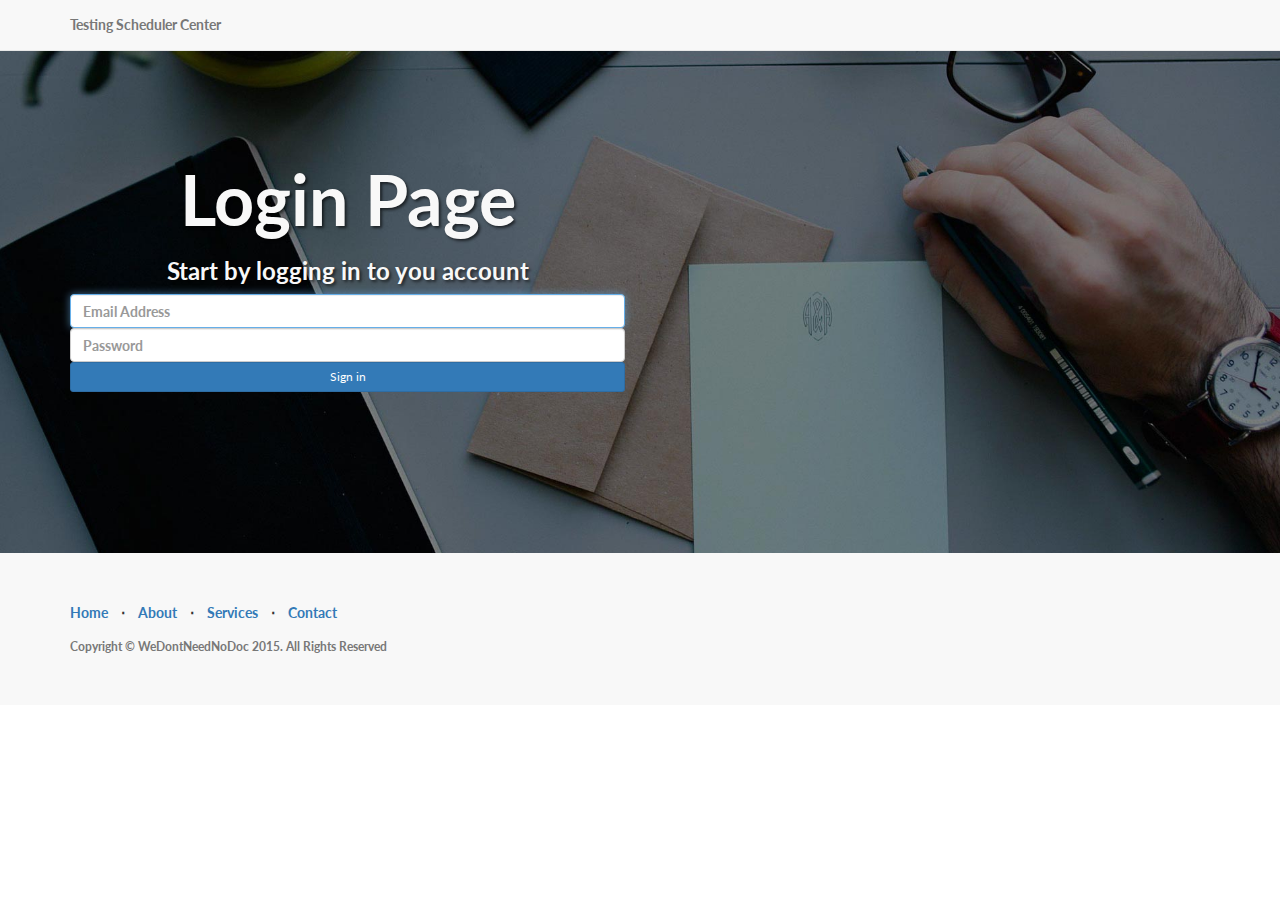
<file: WebContent/index.html>
<!DOCTYPE html>
<html lang="en">

<head>

    <meta charset="utf-8">
    <meta http-equiv="X-UA-Compatible" content="IE=edge">
    <meta name="viewport" content="width=device-width, initial-scale=1">
    <meta name="description" content="">
    <meta name="author" content="">

    <title>Login Page</title>

    <!-- Bootstrap Core CSS -->
    <link href="css/bootstrap.min.css" rel="stylesheet">

    <!-- Custom CSS -->
    <link href="css/landing-page.css" rel="stylesheet">

    <!-- Custom Fonts -->
    <link href="font-awesome/css/font-awesome.min.css" rel="stylesheet" type="text/css">
    <link href="http://fonts.googleapis.com/css?family=Lato:300,400,700,300italic,400italic,700italic" rel="stylesheet" type="text/css">

    <!-- HTML5 Shim and Respond.js IE8 support of HTML5 elements and media queries -->
    <!-- WARNING: Respond.js doesn't work if you view the page via file:// -->
    <!--[if lt IE 9]>
        <script src="https://oss.maxcdn.com/libs/html5shiv/3.7.0/html5shiv.js"></script>
        <script src="https://oss.maxcdn.com/libs/respond.js/1.4.2/respond.min.js"></script>
    <![endif]-->

</head>

<body>

    <!-- Navigation -->
    <nav class="navbar navbar-default navbar-fixed-top topnav" role="navigation">
        <div class="container topnav">
            <!-- Brand and toggle get grouped for better mobile display -->
            <div class="navbar-header">
                <button type="button" class="navbar-toggle" data-toggle="collapse" data-target="#bs-example-navbar-collapse-1">
                    <span class="sr-only">Toggle navigation</span>
                    <span class="icon-bar"></span>
                    <span class="icon-bar"></span>
                    <span class="icon-bar"></span>
                </button>
                <a class="navbar-brand topnav" href="#">Testing Scheduler Center</a>
            </div>
            
            <!-- /.navbar-collapse -->
        </div>
        <!-- /.container -->
    </nav>


    <!-- Header -->
    <a name="about"></a>
    <div class="intro-header">
        <div class="container">

            <div class="row">
                <div class="col-sm-6">
                    <div class="intro-message">
                        <h1>Login Page</h1>
                        <h3>Start by logging in to you account</h3>
                        <form class="form-signin" action="login.jsp" method="post">
                            <label for="email" class="sr-only">ID</label>
                            <input name="email" class="form-control" placeholder="Email Address" required="" autofocus="" type="text">
                            <label for="password" class="sr-only">Password</label>
                            <input name="password" class="form-control" placeholder="Password" required="" type="password">
                            <button class="btn btn-sm btn-primary btn-block" type="submit">Sign in</button>
                        </form>
                    </div>
                </div>
            </div>

        </div>
    </div>
    <!-- /.intro-header -->

    

    </div>
    <!-- /.banner -->

    <!-- Footer -->
    <footer>
        <div class="container">
            <div class="row">
                <div class="col-lg-12">
                    <ul class="list-inline">
                        <li>
                            <a href="#">Home</a>
                        </li>
                        <li class="footer-menu-divider">&sdot;</li>
                        <li>
                            <a href="#about">About</a>
                        </li>
                        <li class="footer-menu-divider">&sdot;</li>
                        <li>
                            <a href="#services">Services</a>
                        </li>
                        <li class="footer-menu-divider">&sdot;</li>
                        <li>
                            <a href="#contact">Contact</a>
                        </li>
                    </ul>
                    <p class="copyright text-muted small">Copyright &copy; WeDontNeedNoDoc 2015. All Rights Reserved</p>
                </div>
            </div>
        </div>
    </footer>

    <!-- jQuery -->
    <script src="js/jquery.js"></script>

    <!-- Bootstrap Core JavaScript -->
    <script src="js/bootstrap.min.js"></script>

</body>

</html>
</file>
<file: WebContent/css/landing-page.css>
/*!
 * Start Bootstrap - Landing Page Bootstrap Theme (http://startbootstrap.com)
 * Code licensed under the Apache License v2.0.
 * For details, see http://www.apache.org/licenses/LICENSE-2.0.
 */

body,
html {
    width: 100%;
    height: 100%;
}

body,
h1,
h2,
h3,
h4,
h5,
h6 {
    font-family: "Lato","Helvetica Neue",Helvetica,Arial,sans-serif;
    font-weight: 700;
}

.topnav {
    font-size: 14px; 
}

.lead {
    font-size: 18px;
    font-weight: 400;
}

.intro-header {
    padding-top: 50px; /* If you're making other pages, make sure there is 50px of padding to make sure the navbar doesn't overlap content! */
    padding-bottom: 50px;
    text-align: center;
    color: #f8f8f8;
    background: url(../img/intro-bg.jpg) no-repeat center center;
    background-size: cover;
}

.intro-message {
    position: relative;
    padding-top: 20%;
    padding-bottom: 20%;
}

.intro-message > h1 {
    margin: 0;
    text-shadow: 2px 2px 3px rgba(0,0,0,0.6);
    font-size: 5em;
}

.intro-divider {
    width: 400px;
    border-top: 1px solid #f8f8f8;
    border-bottom: 1px solid rgba(0,0,0,0.2);
}

.intro-message > h3 {
    text-shadow: 2px 2px 3px rgba(0,0,0,0.6);
}

@media(max-width:767px) {
    .intro-message {
        padding-bottom: 15%;
    }

    .intro-message > h1 {
        font-size: 3em;
    }

    ul.intro-social-buttons > li {
        display: block;
        margin-bottom: 20px;
        padding: 0;
    }

    ul.intro-social-buttons > li:last-child {
        margin-bottom: 0;
    }

    .intro-divider {
        width: 100%;
    }
}

.network-name {
    text-transform: uppercase;
    font-size: 14px;
    font-weight: 400;
    letter-spacing: 2px;
}

.content-section-a {
    padding: 50px 0;
    background-color: #f8f8f8;
}

.content-section-b {
    padding: 50px 0;
    border-top: 1px solid #e7e7e7;
    border-bottom: 1px solid #e7e7e7;
}

.section-heading {
    margin-bottom: 30px;
}

.section-heading-spacer {
    float: left;
    width: 200px;
    border-top: 3px solid #e7e7e7;
}

.banner {
    padding: 100px 0;
    color: #f8f8f8;
    background: url(../img/banner-bg.jpg) no-repeat center center;
    background-size: cover;
}

.banner h2 {
    margin: 0;
    text-shadow: 2px 2px 3px rgba(0,0,0,0.6);
    font-size: 3em;
}

.banner ul {
    margin-bottom: 0;
}

.banner-social-buttons {
    float: right;
    margin-top: 0;
}

@media(max-width:1199px) {
    ul.banner-social-buttons {
        float: left;
        margin-top: 15px;
    }
}

@media(max-width:767px) {
    .banner h2 {
        margin: 0;
        text-shadow: 2px 2px 3px rgba(0,0,0,0.6);
        font-size: 3em;
    }

    ul.banner-social-buttons > li {
        display: block;
        margin-bottom: 20px;
        padding: 0;
    }

    ul.banner-social-buttons > li:last-child {
        margin-bottom: 0;
    }
}

footer {
    padding: 50px 0;
    background-color: #f8f8f8;
}

p.copyright {
    margin: 15px 0 0;
}
</file>
